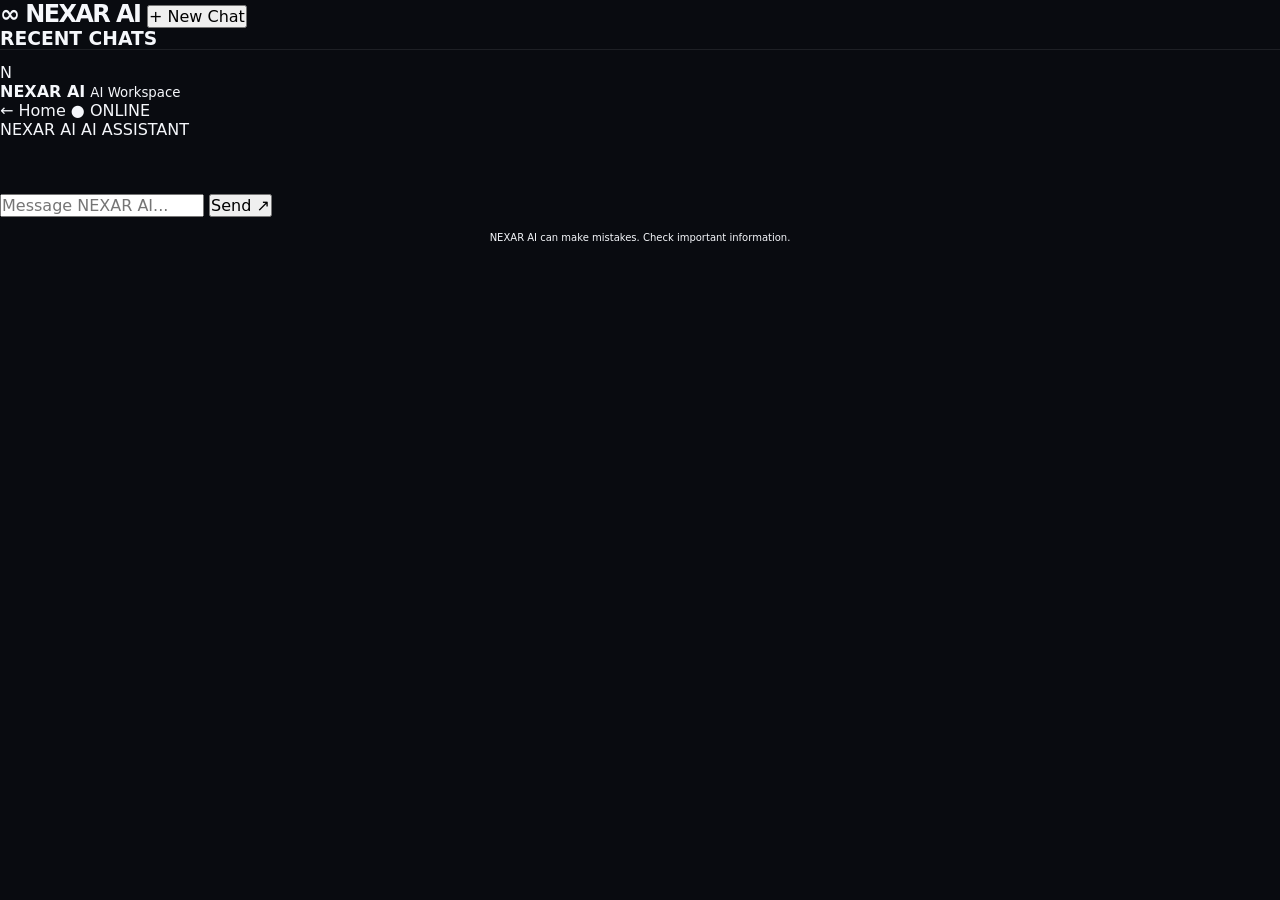
<file: chat.html>
<!DOCTYPE html>
<html lang="en">
<head>
  <meta charset="UTF-8">
  <meta name="viewport" content="width=device-width, initial-scale=1.0">
  <meta name="theme-color" content="#08090d">

  <title>NEXAR AI - Chat</title>

  <link rel="stylesheet" href="style.css">
  <script src="script.js" defer></script>
</head>

<body>

  <div class="ai-layout">

    <!-- LEFT SIDEBAR -->
    <aside class="ai-sidebar">

      <a href="index.html" class="logo">
        <span>∞</span> NEXAR AI
      </a>

      <button id="new-chat" class="sidebar-new-chat" type="button">
        + New Chat
      </button>

      <h3>RECENT CHATS</h3>

      <div id="history-list"></div>

      <div class="sidebar-bottom">
        <div class="sidebar-profile">
          <div class="profile-icon">N</div>
          <div>
            <strong>NEXAR AI</strong>
            <small>AI Workspace</small>
          </div>
        </div>
      </div>

    </aside>

    <!-- CHAT AREA -->
    <main class="ai-main">

      <div class="ai-topbar">
        <a href="index.html">← Home</a>
        <span class="online-status">● ONLINE</span>
      </div>

      <div class="chat-box">

        <div class="chat-heading">
          <span class="status-dot"></span>
          NEXAR AI
          <span class="demo-label">AI ASSISTANT</span>
        </div>

        <div id="chat-messages" class="chat-messages">
          <div class="message assistant">
            Hello! Welcome to NEXAR AI. What would you like to explore?
          </div>
        </div>

        <form id="chat-form" class="chat-form">

          <input
            id="chat-input"
            type="text"
            placeholder="Message NEXAR AI..."
            autocomplete="off"
            required
          >

          <button type="submit">Send ↗</button>

        </form>

        <p class="demo-note">
          NEXAR AI can make mistakes. Check important information.
        </p>

      </div>

    </main>

  </div>

</body>
</html>
</file>
<file: style.css>
:root {
  --bg: #090b10;
  --surface: #10141d;
  --surface-2: #151b25;
  --line: rgba(255,255,255,.085);
  --text: #f5f7fb;
  --muted: #929baa;
  --green: #baff45;
  --purple: #a78bfa;
  --blue: #6dbdff;
  --pink: #fa8fcb;
  --orange: #ffb36b;
}

* { margin: 0; padding: 0; box-sizing: border-box; }
html { scroll-behavior: smooth; }
body {
  background: var(--bg);
  color: var(--text);
  font-family: Inter, ui-sans-serif, system-ui, -apple-system, "Segoe UI", sans-serif;
}
button, input, textarea { font: inherit; }
button, a { -webkit-tap-highlight-color: transparent; }
button { cursor: pointer; }
a { color: inherit; text-decoration: none; }
.hidden { display: none !important; }

.logo {
  font-size: 24px;
  font-weight: 900;
  letter-spacing: -1.6px;
}
.infinity { color: var(--green); margin-left: 4px; }

.btn {
  display: inline-flex;
  align-items: center;
  justify-content: center;
  gap: 12px;
  border: 1px solid var(--line);
  border-radius: 10px;
  padding: 11px 17px;
  font-size: 13px;
  font-weight: 750;
  transition: .2s ease;
}
.btn-primary {
  color: #11170a;
  background: var(--green);
  border-color: var(--green);
  box-shadow: 0 0 25px rgba(186,255,69,.12);
}
.btn-primary:hover {
  transform: translateY(-2px);
  box-shadow: 0 8px 32px rgba(186,255,69,.2);
  background: #d0ff80;
}
.btn-quiet { background: transparent; color: #e9edf4; }
.btn-quiet:hover { border-color: var(--green); color: var(--green); }
.btn-glass { background: rgba(255,255,255,.045); color: white; }
.btn-glass:hover { background: rgba(255,255,255,.09); border-color: rgba(255,255,255,.2); }
.btn-xl { padding: 15px 23px; font-size: 14px; }

/* HOMEPAGE NAVIGATION */
.navbar {
  height: 78px;
  padding: 0 7%;
  display: flex;
  align-items: center;
  justify-content: space-between;
  border-bottom: 1px solid var(--line);
  background: rgba(9,11,16,.84);
  backdrop-filter: blur(18px);
  position: relative;
  z-index: 2;
}
.navbar nav { display: flex; gap: 34px; color: var(--muted); font-size: 13px; }
.navbar nav a:hover { color: var(--green); }
.nav-actions { display: flex; align-items: center; gap: 10px; }

/* HOMEPAGE HERO */
.hero {
  min-height: 850px;
  padding: 95px 7% 85px;
  overflow: hidden;
  position: relative;
  background:
    radial-gradient(ellipse at 50% 10%, rgba(123,87,255,.12), transparent 40%),
    radial-gradient(ellipse at 75% 70%, rgba(39,190,160,.08), transparent 38%),
    #090b10;
}
.hero-content { position: relative; z-index: 1; text-align: center; }
.announcement {
  display: inline-flex;
  align-items: center;
  gap: 10px;
  padding: 9px 14px;
  border: 1px solid rgba(186,255,69,.2);
  background: rgba(186,255,69,.055);
  border-radius: 40px;
  color: #d7e9c2;
  font-size: 10px;
  font-weight: 800;
  letter-spacing: 1.4px;
}
.live-dot, .hint-dot {
  width: 7px; height: 7px;
  border-radius: 50%;
  background: var(--green);
  box-shadow: 0 0 12px var(--green);
}
.announcement-arrow { color: var(--green); }
.hero h1 {
  font-size: clamp(58px, 8.5vw, 110px);
  line-height: .98;
  letter-spacing: -7px;
  margin: 32px 0 23px;
}
.gradient-text {
  background: linear-gradient(105deg, #c9ff73 0%, #82e6cb 35%, #a78bfa 72%, #f3a5d6 100%);
  color: transparent;
  background-clip: text;
  -webkit-background-clip: text;
}
.hero-description {
  color: #a5adbb;
  font-size: 16px;
  line-height: 1.85;
  max-width: 580px;
  margin: auto;
}
.hero-buttons { display: flex; justify-content: center; gap: 13px; margin-top: 30px; }
.hero-footnote { color: #77818f; font-size: 11px; margin-top: 25px; }
.hero-footnote span { color: var(--green); }
.hero-orb {
  position: absolute;
  width: 350px; height: 350px;
  border-radius: 50%;
  filter: blur(100px);
  opacity: .12;
  pointer-events: none;
}
.orb-one { background: #a78bfa; top: 120px; left: -200px; }
.orb-two { background: #39dfb5; right: -180px; top: 320px; }

/* PRODUCT PREVIEW */
.hero-preview { width: min(100%, 700px); margin: 75px auto 0; position: relative; }
.preview-window {
  background: linear-gradient(145deg, rgba(26,32,43,.96), rgba(13,17,25,.97));
  border: 1px solid rgba(255,255,255,.13);
  border-radius: 17px;
  overflow: hidden;
  box-shadow: 0 30px 100px rgba(0,0,0,.5), 0 0 60px rgba(167,139,250,.07);
  transform: perspective(1000px) rotateX(2deg);
}
.preview-top {
  display: flex;
  align-items: center;
  justify-content: space-between;
  padding: 14px 18px;
  border-bottom: 1px solid var(--line);
  color: #7e899a;
  font-size: 9px;
  letter-spacing: 1.5px;
}
.window-dots { display: flex; gap: 5px; }
.window-dots i { width: 7px; height: 7px; border-radius: 50%; background: #596273; }
.window-dots i:first-child { background: #ff7979; }
.window-dots i:nth-child(2) { background: #ffc56e; }
.window-dots i:nth-child(3) { background: #8be39a; }
.preview-status { color: var(--green); }
.preview-body { padding: 34px; text-align: left; }
.preview-greeting { color: #a8b2c1; font-size: 12px; }
.preview-question { font-size: 23px; font-weight: 750; margin: 12px 0 25px; letter-spacing: -.7px; }
.preview-answer { display: flex; gap: 13px; padding: 18px; border: 1px solid var(--line); border-radius: 12px; background: rgba(255,255,255,.025); }
.mini-logo { color: var(--green); font-size: 26px; }
.preview-answer strong { font-size: 13px; }
.preview-answer p { color: var(--muted); font-size: 12px; line-height: 1.7; margin-top: 7px; }
.preview-input { display: flex; justify-content: space-between; align-items: center; margin-top: 20px; padding: 13px 15px; background: #090d14; border: 1px solid var(--line); border-radius: 10px; color: #707b8c; font-size: 12px; }
.preview-input span { display: grid; place-items: center; width: 27px; height: 27px; background: var(--green); color: #111; border-radius: 7px; font-size: 18px; }
.floating-chip { position: absolute; padding: 11px 15px; border: 1px solid var(--line); border-radius: 9px; background: #171d27; color: #e2e8f0; font-size: 11px; box-shadow: 0 12px 35px #0008; }
.chip-left { left: -55px; top: 38%; color: #baffb0; }
.chip-right { right: -55px; bottom: 15%; color: #c7b4ff; }

/* FEATURES */
.section { padding: 110px 8%; }
.section-intro { text-align: center; margin-bottom: 48px; }
.eyebrow { color: var(--green); font-size: 10px; font-weight: 850; letter-spacing: 2px; }
.section-intro h2 { font-size: clamp(35px, 5vw, 54px); letter-spacing: -2.5px; margin: 17px 0 12px; }
.section-intro p { color: var(--muted); font-size: 14px; }
.feature-grid { max-width: 1120px; margin: auto; display: grid; grid-template-columns: repeat(4, 1fr); gap: 15px; }
.feature-card {
  min-height: 265px;
  padding: 23px;
  border: 1px solid var(--line);
  border-radius: 15px;
  background: linear-gradient(145deg, #151a24, #0e121a);
  position: relative;
  overflow: hidden;
  transition: .25s;
}
.feature-card:hover { transform: translateY(-6px); border-color: rgba(255,255,255,.22); }
.feature-symbol { font-size: 27px; margin-bottom: 35px; }
.card-index { font-size: 9px; letter-spacing: 1.4px; color: #8993a3; }
.feature-card h3 { font-size: 19px; letter-spacing: -.6px; margin: 12px 0; }
.feature-card p { color: #9ca6b5; font-size: 12px; line-height: 1.75; }
.card-arrow { position: absolute; top: 20px; right: 20px; font-size: 17px; color: #8993a3; }
.feature-green .feature-symbol { color: var(--green); }
.feature-purple .feature-symbol { color: var(--purple); }
.feature-blue .feature-symbol { color: var(--blue); }
.feature-orange .feature-symbol { color: var(--orange); }
.feature-green:hover { box-shadow: 0 15px 40px #baff4510; }
.feature-purple:hover { box-shadow: 0 15px 40px #a78bfa15; }
.feature-blue:hover { box-shadow: 0 15px 40px #6dbdff15; }
.feature-orange:hover { box-shadow: 0 15px 40px #ffb36b15; }

/* FINAL CTA */
.possibilities {
  display: flex;
  align-items: center;
  justify-content: space-between;
  gap: 35px;
  background: radial-gradient(ellipse at 75% 50%, rgba(117,92,255,.12), transparent 40%);
}
.possibilities h2 { font-size: clamp(42px, 6vw, 70px); letter-spacing: -4px; line-height: 1.06; margin: 18px 0; }
.possibilities p { color: var(--muted); font-size: 14px; margin-bottom: 25px; }
.possibility-art { width: 330px; height: 330px; flex-shrink: 0; display: grid; place-items: center; position: relative; }
.art-ring { position: absolute; border: 1px solid rgba(186,255,69,.2); border-radius: 50%; }
.ring-a { width: 270px; height: 270px; box-shadow: 0 0 55px #a78bfa15; }
.ring-b { width: 195px; height: 195px; border-color: rgba(167,139,250,.35); }
.art-core { font-size: 110px; color: var(--green); text-shadow: 0 0 55px #baff4560; }
.art-caption { position: absolute; bottom: 0; font-size: 9px; letter-spacing: 4px; color: #8b96a6; }
.site-footer { border-top: 1px solid var(--line); padding: 27px 8%; display: flex; justify-content: space-between; align-items: center; color: var(--muted); font-size: 11px; }

/* AUTH MODAL */
.modal-overlay { position: fixed; inset: 0; z-index: 30; display: grid; place-items: center; padding: 18px; background: rgba(3,5,9,.82); backdrop-filter: blur(15px); }
.auth-card { width: min(100%, 420px); padding: 34px; background: #151a24; border: 1px solid rgba(255,255,255,.12); border-radius: 18px; position: relative; box-shadow: 0 30px 100px #0009; }
.modal-close { position: absolute; right: 18px; top: 13px; background: none; border: 0; color: #a4adbb; font-size: 27px; }
.auth-logo { display: inline-block; margin-bottom: 25px; }
.auth-card h2 { font-size: 27px; letter-spacing: -1px; margin: 12px 0 7px; }
.auth-card > p { color: var(--muted); font-size: 12px; line-height: 1.6; }
.auth-card form { margin-top: 22px; }
.auth-card label { display: block; color: #cbd2de; font-size: 11px; margin: 15px 0 7px; }
.auth-card input { width: 100%; padding: 13px; background: #0b0f16; color: white; border: 1px solid var(--line); border-radius: 9px; outline: 0; }
.auth-card input:focus { border-color: var(--green); }
.auth-submit { width: 100%; margin-top: 20px; }
.auth-switch { text-align: center; margin-top: 20px; }
.auth-switch button { border: 0; background: none; color: var(--green); font-weight: 700; }
.auth-error { color: #ff7777 !important; margin-top: 8px; min-height: 15px; }
.demo-note { font-size: 10px !important; text-align: center; margin-top: 15px; }

/* DASHBOARD FRAME */
#app-page { display: flex; min-height: 100vh; background: var(--bg); }
.sidebar {
  width: 278px; height: 100vh; position: sticky; top: 0; flex-shrink: 0;
  padding: 22px 16px 15px; display: flex; flex-direction: column;
  background: #0d1119; border-right: 1px solid var(--line);
}
.sidebar-brand { display: flex; justify-content: space-between; align-items: center; padding: 0 8px 27px; }
.sidebar-brand .logo { font-size: 23px; }
.new-chat-button {
  width: 100%; padding: 13px 14px; display: flex; align-items: center; gap: 10px;
  color: #e9f2dc; background: linear-gradient(100deg, #1b2a1b, #17201e);
  border: 1px solid rgba(186,255,69,.24); border-radius: 10px; font-size: 12px; font-weight: 750;
  transition: .2s;
}
.new-chat-button:hover { border-color: var(--green); box-shadow: 0 0 25px #baff4512; }
.new-chat-plus { color: var(--green); font-size: 20px; }
.sidebar-section-label, .history-heading { color: #778295; font-size: 9px; font-weight: 800; letter-spacing: 1.5px; }
.sidebar-section-label { margin: 29px 9px 12px; }
.sidebar-links { display: grid; gap: 4px; }
.sidebar-link {
  width: 100%; display: flex; align-items: center; gap: 11px; padding: 11px 10px;
  border: 0; border-radius: 8px; background: transparent; color: #aab3c1;
  text-align: left; font-size: 12px; transition: .2s;
}
.sidebar-link > span:first-child { width: 19px; font-size: 16px; color: #a2adbd; }
.sidebar-link:hover, .sidebar-link.active { background: #1a202b; color: #fff; }
.sidebar-link.active > span:first-child { color: var(--green); }
.link-tag { margin-left: auto; color: var(--green); font-size: 8px; letter-spacing: 1px; }
.history-heading { display: flex; justify-content: space-between; margin: 28px 8px 12px; }
.history-list { flex: 1; overflow-y: auto; min-height: 40px; }
.history-item {
  display: block; width: 100%; text-align: left; padding: 10px;
  border: 0; border-radius: 7px; background: transparent; color: #aab3c1;
  font-size: 11px; overflow: hidden; white-space: nowrap; text-overflow: ellipsis;
  margin-bottom: 3px;
}
.history-item:hover, .history-item.active { color: var(--green); background: #1a202b; }
.sidebar-bottom { border-top: 1px solid var(--line); padding-top: 13px; }
.plan-card { display: flex; align-items: center; gap: 10px; padding: 12px; margin-bottom: 15px; background: linear-gradient(110deg, #1b202b, #1a1928); border: 1px solid var(--line); border-radius: 10px; }
.plan-icon { width: 29px; height: 29px; display: grid; place-items: center; border-radius: 8px; color: var(--green); background: #2c3822; }
.plan-card strong, .plan-card span { display: block; }
.plan-card strong { font-size: 10px; }
.plan-card span { color: var(--muted); font-size: 9px; margin-top: 4px; }
.profile-row { display: flex; align-items: center; gap: 10px; padding: 5px 2px; }
.avatar, .topbar-avatar { width: 34px; height: 34px; border-radius: 50%; display: grid; place-items: center; background: linear-gradient(140deg, #baff45, #6ecbb1); color: #11170a; font-weight: 900; font-size: 12px; }
.profile-info { min-width: 0; flex: 1; }
.profile-info strong, .profile-info span { display: block; overflow: hidden; text-overflow: ellipsis; white-space: nowrap; }
.profile-info strong { font-size: 11px; }
.profile-info span { color: var(--muted); font-size: 9px; margin-top: 4px; }

/* DASHBOARD MAIN */
.dashboard-main { min-width: 0; flex: 1; min-height: 100vh; display: flex; flex-direction: column; position: relative; }
.dashboard-topbar {
  height: 65px; flex-shrink: 0; display: flex; align-items: center; justify-content: space-between;
  padding: 0 28px; border-bottom: 1px solid var(--line); background: rgba(9,11,16,.72);
}
.topbar-left, .topbar-right { display: flex; align-items: center; gap: 17px; }
.breadcrumb { color: #8993a3; font-size: 11px; }
.breadcrumb span { margin: 0 8px; color: #4d5664; }
.breadcrumb strong { color: #e6eaf1; font-weight: 600; }
.model-pill { display: flex; align-items: center; gap: 8px; padding: 8px 11px; border: 1px solid var(--line); border-radius: 8px; color: #d8deea; font-size: 10px; }
.model-spark { color: var(--green); }
.chevron { color: #8993a3; }
.topbar-avatar { width: 29px; height: 29px; }
.icon-button { border: 0; background: transparent; color: #9ca7b7; font-size: 19px; padding: 5px; }
.icon-button:hover { color: var(--green); }
.menu-button, .mobile-close { display: none; }

/* CHAT WELCOME */
.chat-stage { flex: 1; width: min(100%, 1000px); margin: 0 auto; padding: 34px 35px 15px; display: flex; flex-direction: column; }
.welcome-screen { width: 100%; margin: auto; text-align: center; padding: 25px 0 35px; }
.welcome-orbit { width: 105px; height: 105px; margin: 0 auto 22px; display: grid; place-items: center; position: relative; }
.welcome-logo { width: 64px; height: 64px; display: grid; place-items: center; border-radius: 21px; font-size: 48px; color: #11170a; background: linear-gradient(145deg, #d7ff8b, #9be4ad); box-shadow: 0 0 50px #baff4530; }
.orbit { position: absolute; inset: 0; border: 1px solid rgba(186,255,69,.24); border-radius: 50%; }
.orbit-one { transform: rotateX(65deg) rotateZ(-25deg); }
.orbit-two { transform: rotateY(65deg) rotateZ(25deg); border-color: rgba(167,139,250,.38); }
.orbit-star { position: absolute; color: var(--green); font-size: 16px; }
.star-one { top: 0; right: 4px; }
.star-two { bottom: 4px; left: 3px; color: var(--purple); }
.welcome-eyebrow { color: #9ba5b4; }
.welcome-screen h1 { font-size: clamp(35px, 5vw, 53px); line-height: 1.08; letter-spacing: -2.7px; margin: 15px 0 12px; }
.welcome-screen > p { color: #929dad; font-size: 13px; line-height: 1.7; }

/* COLORFUL TOOL CARDS */
.tool-grid { display: grid; grid-template-columns: repeat(3, 1fr); gap: 12px; max-width: 760px; margin: 32px auto 0; text-align: left; }
.tool-card {
  min-height: 115px; padding: 15px; border-radius: 12px; border: 1px solid var(--line);
  background: linear-gradient(145deg, rgba(255,255,255,.055), rgba(255,255,255,.018));
  color: white; text-align: left; position: relative; overflow: hidden; transition: .22s;
}
.tool-card::after { content: ""; position: absolute; width: 85px; height: 85px; right: -35px; bottom: -42px; border-radius: 50%; background: var(--glow); filter: blur(20px); opacity: .23; }
.tool-card:hover { transform: translateY(-4px); border-color: var(--accent); background: linear-gradient(145deg, rgba(255,255,255,.09), rgba(255,255,255,.025)); }
.tool-icon { display: block; width: 29px; height: 29px; display: grid; place-items: center; border-radius: 8px; color: var(--accent); background: var(--icon-bg); font-size: 16px; margin-bottom: 10px; }
.tool-title { display: block; font-size: 12px; font-weight: 800; }
.tool-desc { display: block; color: #909aaa; font-size: 9px; margin-top: 5px; }
.tool-arrow { position: absolute; top: 15px; right: 15px; color: #798494; font-size: 13px; }
.tool-write { --accent: #baff75; --glow: #baff45; --icon-bg: #28351f; }
.tool-code { --accent: #b9a0ff; --glow: #9774ff; --icon-bg: #29233f; }
.tool-research { --accent: #7ccaff; --glow: #56b7ff; --icon-bg: #1d3041; }
.tool-create { --accent: #ff9ed5; --glow: #ff71c6; --icon-bg: #3b2436; }
.tool-analyze { --accent: #ffc17d; --glow: #ffae5b; --icon-bg: #3b3023; }
.tool-learn { --accent: #82e9d0; --glow: #53ddbd; --icon-bg: #1e3834; }

/* CHAT MESSAGES */
.chat-messages { display: flex; flex-direction: column; gap: 23px; padding: 20px 0 35px; }
.message { display: flex; align-items: flex-start; gap: 12px; line-height: 1.75; }
.message.user { justify-content: flex-end; }
.message-content { max-width: 78%; font-size: 13px; white-space: pre-wrap; overflow-wrap: anywhere; }
.message.user .message-content { background: linear-gradient(135deg, #263b2b, #202b39); border: 1px solid rgba(186,255,69,.16); border-radius: 15px 15px 4px 15px; padding: 12px 16px; }
.message.assistant .message-content { padding: 5px 0; color: #e1e6ef; }
.message-avatar { flex-shrink: 0; width: 29px; height: 29px; display: grid; place-items: center; border-radius: 9px; background: #26351f; color: var(--green); font-weight: 900; font-size: 14px; }
.message.user .message-avatar { background: #293247; color: #c7d6ff; }
.typing { color: #9ca6b6; font-size: 12px; padding: 8px 0; }

/* COMPOSER */
.composer-section { width: min(100%, 870px); margin: 0 auto; padding: 10px 30px 22px; }
.composer-hint { display: flex; align-items: center; gap: 8px; color: #778293; font-size: 10px; margin: 0 0 10px 5px; }
.hint-dot { width: 6px; height: 6px; }
.chat-composer {
  padding: 13px 14px 11px; border: 1px solid rgba(255,255,255,.13); border-radius: 15px;
  background: linear-gradient(145deg, #171d29, #111722);
  box-shadow: 0 15px 50px rgba(0,0,0,.23);
  transition: .2s;
}
.chat-composer:focus-within { border-color: rgba(186,255,69,.45); box-shadow: 0 0 0 3px rgba(186,255,69,.045), 0 15px 50px #0005; }
.chat-composer textarea { width: 100%; max-height: 180px; resize: none; padding: 6px 5px 12px; color: white; background: transparent; border: 0; outline: 0; font-size: 13px; line-height: 1.6; }
.chat-composer textarea::placeholder { color: #778293; }
.composer-toolbar { display: flex; justify-content: space-between; align-items: center; }
.composer-tools, .composer-send-area { display: flex; align-items: center; gap: 9px; }
.composer-tool { padding: 7px 9px; border: 1px solid var(--line); border-radius: 7px; background: rgba(255,255,255,.025); color: #a8b2c1; font-size: 10px; }
.composer-tool:hover { color: var(--green); border-color: rgba(186,255,69,.3); }
.keyboard-hint { color: #687385; font-size: 9px; }
.send-button { width: 35px; height: 35px; border: 0; border-radius: 10px; color: #10150b; background: linear-gradient(145deg, #d2ff84, #a9ef42); font-size: 22px; font-weight: 900; box-shadow: 0 0 20px #baff4520; }
.send-button:hover { transform: translateY(-2px); box-shadow: 0 0 25px #baff4540; }
.send-button:disabled { opacity: .45; cursor: not-allowed; }
.disclaimer { text-align: center; color: #687385; font-size: 9px; margin-top: 10px; }

/* RESPONSIVE */
@media (max-width: 1050px) {
  .feature-grid { grid-template-columns: repeat(2, 1fr); }
  .chip-left { left: -15px; }
  .chip-right { right: -15px; }
}
@media (max-width: 800px) {
  .navbar { padding: 0 5%; }
  .navbar nav { display: none; }
  .hero { padding: 80px 5% 65px; }
  .hero h1 { letter-spacing: -4px; }
  .floating-chip { display: none; }
  .section { padding: 80px 6%; }
  .sidebar { position: fixed; z-index: 15; top: 0; bottom: 0; left: -290px; transition: left .25s ease; }
  .sidebar.open { left: 0; box-shadow: 20px 0 80px #0009; }
  .menu-button, .mobile-close { display: inline-block; }
  .dashboard-topbar { padding: 0 16px; }
  .chat-stage { padding: 25px 18px 10px; }
  .composer-section { padding: 10px 16px 18px; }
  .possibilities { flex-direction: column; text-align: center; }
  .possibility-art { width: 260px; height: 260px; }
  .ring-a { width: 220px; height: 220px; }
  .ring-b { width: 160px; height: 160px; }
}
@media (max-width: 540px) {
  .navbar { height: 68px; }
  .navbar .logo { font-size: 21px; }
  .nav-actions { gap: 6px; }
  .nav-actions .btn { padding: 9px 11px; font-size: 11px; }
  .hero { min-height: 0; padding-top: 75px; }
  .hero h1 { font-size: 58px; letter-spacing: -3.8px; }
  .hero-description { font-size: 13px; }
  .hero-buttons { flex-direction: column; align-items: stretch; max-width: 270px; margin: 27px auto 0; }
  .hero-preview { margin-top: 50px; }
  .preview-body { padding: 20px; }
  .preview-question { font-size: 18px; }
  .feature-grid { grid-template-columns: 1fr; }
  .feature-card { min-height: 210px; }
  .section-intro h2 { font-size: 38px; }
  .possibilities h2 { font-size: 48px; letter-spacing: -2.5px; }
  .site-footer { flex-direction: column; gap: 13px; text-align: center; }
  .dashboard-topbar { height: 59px; }
  .breadcrumb { font-size: 10px; }
  .model-pill { font-size: 9px; padding: 7px; }
  .topbar-right { gap: 8px; }
  .chat-stage { padding: 20px 13px 10px; }
  .welcome-screen { padding: 18px 0 25px; }
  .welcome-screen h1 { font-size: 39px; letter-spacing: -2px; }
  .welcome-screen > p { font-size: 11px; }
  .tool-grid { grid-template-columns: repeat(2, 1fr); gap: 9px; margin-top: 24px; }
  .tool-card { min-height: 108px; padding: 12px; }
  .tool-desc { font-size: 8px; }
  .composer-section { padding: 8px 10px 15px; }
  .composer-tool span { display: none; }
  .keyboard-hint { display: none; }
  .message-content { max-width: 88%; font-size: 12px; }
  .auth-card { padding: 27px 22px; }
 
/* NEXAR AI - CODE BLOCKS */

.message pre {
  position: relative;
  background: #10131b;
  border: 1px solid #292f3d;
  border-radius: 12px;
  padding: 42px 16px 16px;
  margin: 14px 0;
  overflow-x: auto;
}

.message pre code {
  display: block;
  color: #d8e2f0;
  font-family: Consolas, monospace;
  font-size: 13px;
  line-height: 1.7;
  white-space: pre;
}

.message code:not(pre code) {
  background: #242936;
  color: #a7f3d0;
  padding: 3px 6px;
  border-radius: 5px;
}

.message pre .code-copy {
  position: absolute;
  top: 9px;
  right: 10px;
  background: #242b38;
  color: #fff;
  border: 1px solid #3b4558;
  border-radius: 6px;
  padding: 5px 10px;
  cursor: pointer;
  font-size: 12px;
}

.message pre .code-copy:hover {
  background: #16a34a;
}

.message h1,
.message h2,
.message h3 {
  margin: 16px 0 9px;
}

.message ul,
.message ol {
  padding-left: 24px;
  margin: 10px 0;
}

.message li {
  margin: 5px 0;
}
</file>
